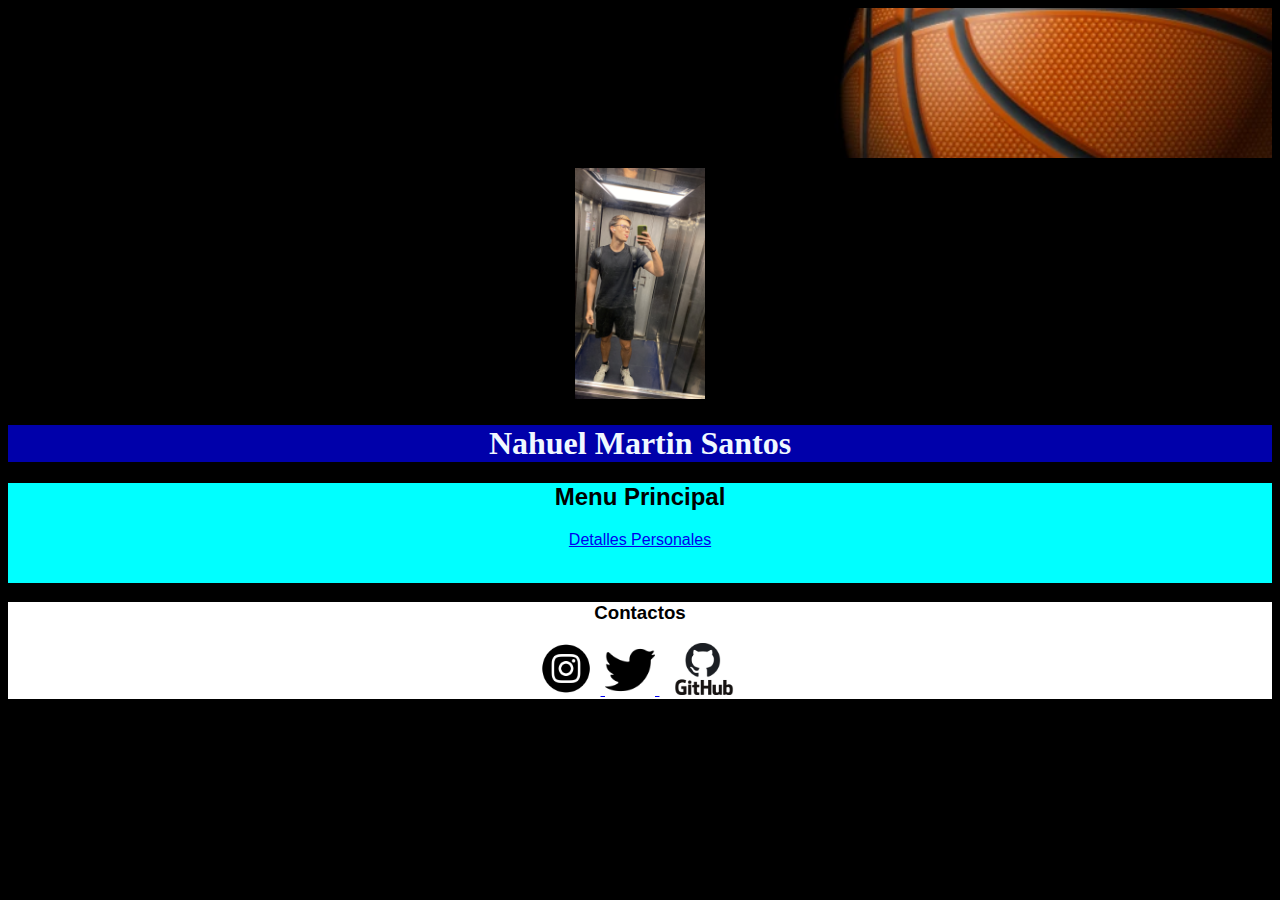
<file: index.html>
<!DOCTYPE html>
<html lang="en">
<head>
    <meta charset="UTF-8">
    <meta http-equiv="X-UA-Compatible" content="IE=edge">
    <meta name="viewport" content="width=device-width, initial-scale=1.0">
    <title>Pagina Principal</title>
    <link rel="stylesheet" href="css/Style.css">

</head>



<body class="index">

    <!--Imagen personal en el header-->


    <header class="header-index"> </header>

    <section class="imagen-personal">
        <img width="130px" src="img/personal.jpg" alt="Foto personal">
    </section>


<!--cuerpo con la informacion personal y el menu-->


    <main>
<h1>Nahuel Martin Santos</h1>

<section class="menu">
<h2>Menu Principal</h2>
<a href="sobremi.html">Detalles Personales</a>
</section>
    
</main>

<!--Footer para el contactarme-->

    <footer>
<h3>Contactos</h3>
<section class="redes">
<a href="https://www.instagram.com/santosnahuel_/" target="_blank"> <img width="70" src="img/ig.png" alt="Imagen del logo de Intagram"> </a>
<a href="https://twitter.com/Santosnahuel_" target="_blank"> <img width="50px" src="img/tw.png">  </a>
<a href="https://github.com/NahuelSantos98" target="_blank"> <img  width="90px" src="img/github.jpeg" alt="Imagen logo de GitHub"> </a>

</section>

    </footer>





</body>
</html>
</file>
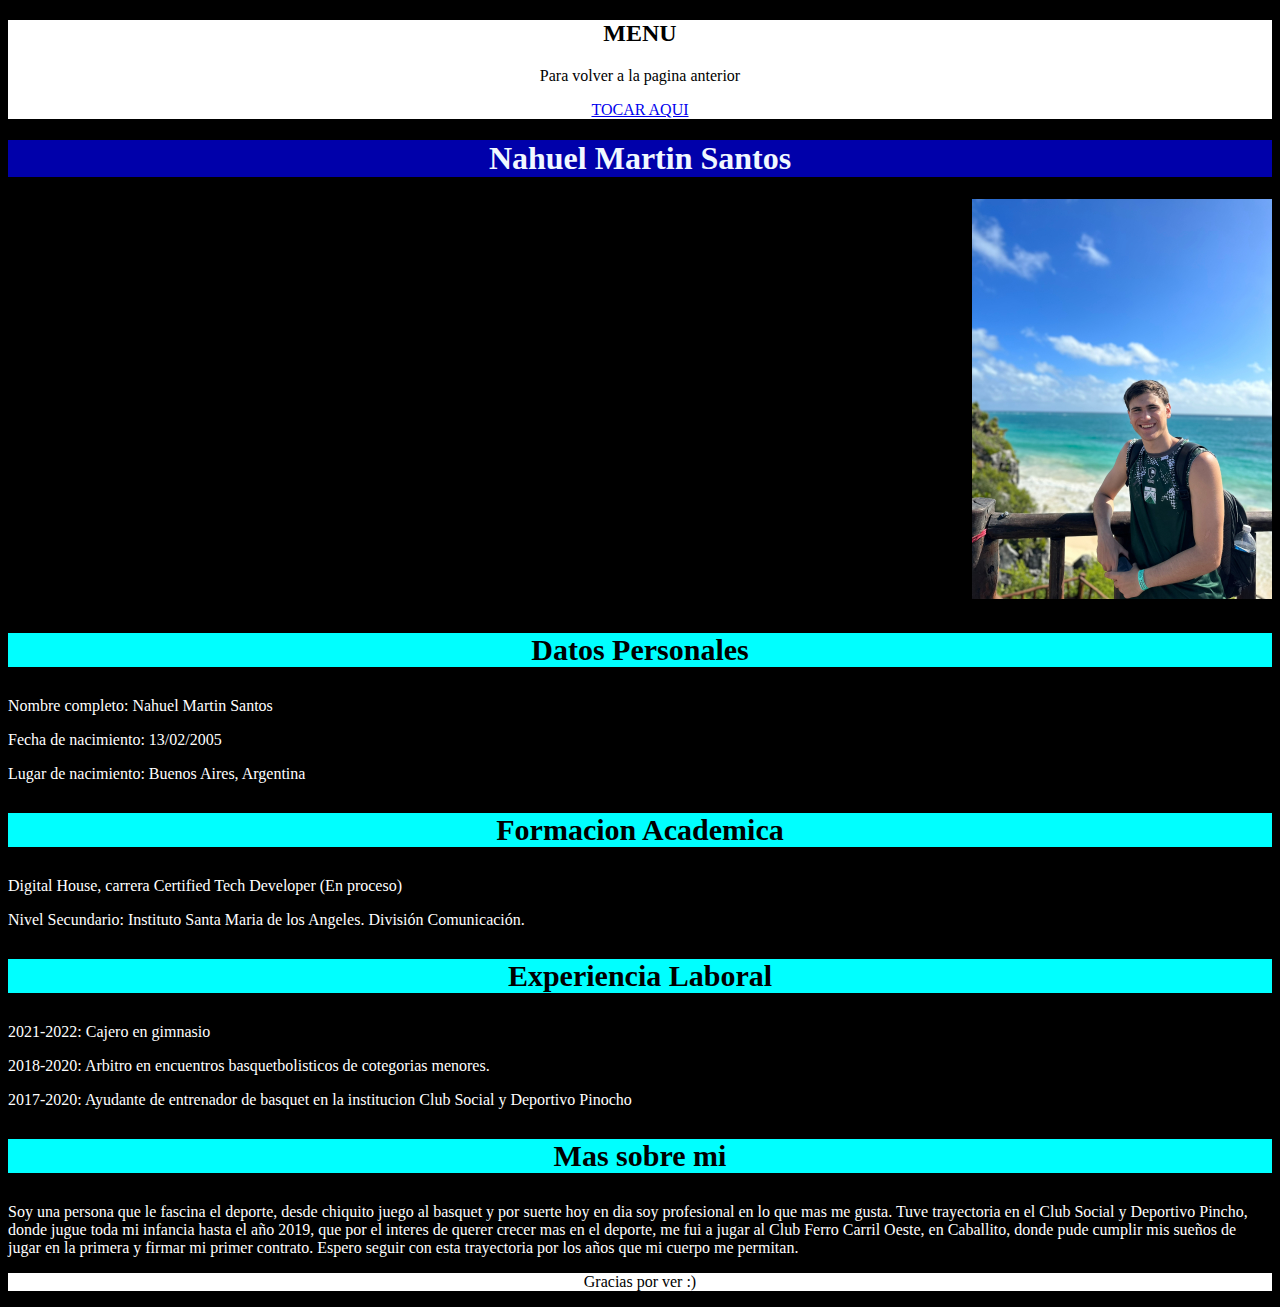
<file: sobremi.html>
<!DOCTYPE html>
<html lang="en">
<head>
    <meta charset="UTF-8">
    <meta http-equiv="X-UA-Compatible" content="IE=edge">
    <meta name="viewport" content="width=device-width, initial-scale=1.0">
    <title>Sobre Nahuel Santos </title>
    <link rel="stylesheet" href="css/Style.css">

</head>
<body class="body-mi">

    <!--Cabecera con el menu para volver-->


    <header class="volver-a-index">
<H2>MENU</H2>
<p>Para volver a la pagina anterior</p>
    <a href="index.html">TOCAR AQUI</a>
    </header>

    <!-- Cuerpo de la pagina-->


    <main id="main">

        <h1> Nahuel Martin Santos</h1>

        <section class="imagen-mexico">
            <img width="300px" src="img/IMG-20230104-WA0130_Original.JPG" alt="Imagen de Nahuel Santos en Tulum">
            
                </section>

        <h3>Datos Personales</h3>
        
    <p>Nombre completo: Nahuel Martin Santos</p>
    <p>Fecha de nacimiento: 13/02/2005</p>
    <p>Lugar de nacimiento: Buenos Aires, Argentina</p>
    
    
    <h3>Formacion Academica</h3>
    <P>Digital House, carrera Certified Tech Developer (En proceso)</P>
    <p>Nivel Secundario: Instituto Santa Maria de los Angeles. División Comunicación.</p>
    
    
    <h3>Experiencia Laboral</h3>
    <p>2021-2022: Cajero en gimnasio</p>
    <p>2018-2020: Arbitro en encuentros basquetbolisticos de cotegorias menores.</p>
    <p>2017-2020: Ayudante de entrenador de basquet en la institucion Club Social y Deportivo Pinocho</p>
    
<h3>Mas sobre mi</h3>
<p>Soy una persona que le fascina el deporte, desde chiquito juego al basquet y por suerte hoy en dia soy profesional en lo 
    que mas me gusta. Tuve trayectoria en el Club Social y Deportivo Pincho, donde jugue toda mi infancia hasta el año 2019, 
    que por el interes de querer crecer mas en el deporte, me fui a jugar al Club Ferro Carril Oeste, en Caballito, donde pude 
    cumplir mis sueños de jugar en la primera y firmar mi primer contrato. Espero seguir con esta trayectoria por los 
    años que mi cuerpo me permitan. </p>

</main>

    <!--Agradecimiento en el Footer-->

    <footer>
        <p>Gracias por ver :)</p>
    </footer>
</body>
</html>
</file>
<file: css/Style.css>
.index {
background-color: black;
font-family: 'Gill Sans', 'Gill Sans MT', Calibri, 'Trebuchet MS', sans-serif;
}


.header-index{
    background-image: url('../img/banner.webp');
    background-size: cover;
    background-position: center center;
    height: 150px;
    background-repeat: no-repeat;
    margin-bottom: 10px;
    display: flex;

}

.imagen-personal{
    text-align: center;
}

.menu{
    background-color: rgb(0, 255, 255);
height: 100px;
text-align: center;
}

h1{
    text-align: center;
background-color: rgb(0, 0, 170);
font-family: 'Times New Roman', Times, serif;
color: aliceblue;
}

footer {
    background-color: rgb(255, 255, 255);
    text-align: center;
}

.body-mi{
    background-color: rgb(0, 0, 0);
}

#main {
    color: white;
}

#main h3 {
    background-color: rgb(0, 255, 255);
    text-align: center;
    color:black;
    font-size: 30px;
}
p{
    font-family: verdana;
}

.volver-a-index{
background-color: white;
text-align: center;
}

.imagen-mexico{
    text-align: right;
}

.redes{
    background-color: white;
}
</file>
